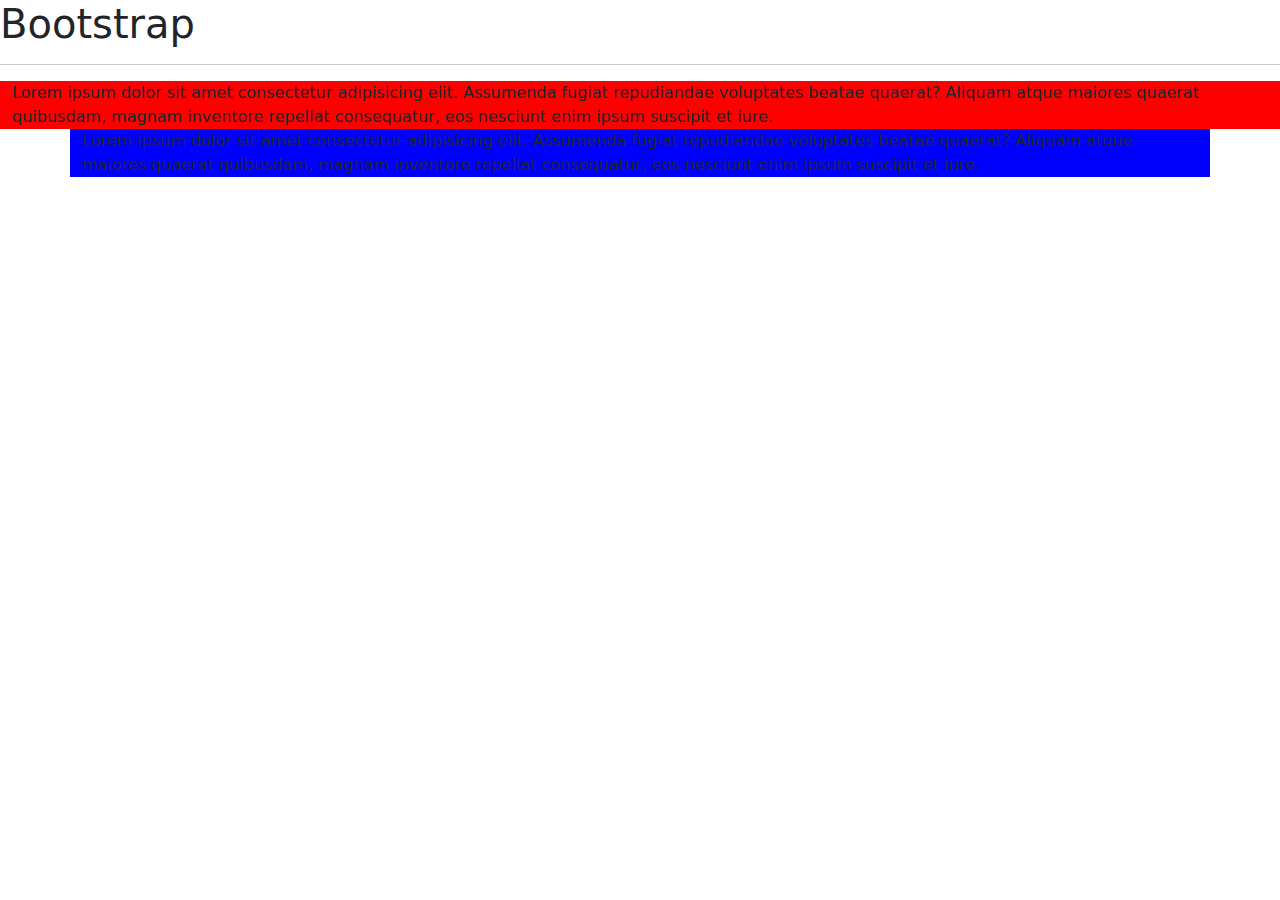
<file: lesson-bootstrap/index.html>
<!DOCTYPE html>
<html lang="en">
<head>
    <meta charset="UTF-8">
    <meta name="viewport" content="width=device-width, initial-scale=1.0">
    <link rel="stylesheet" href="https://cdn.jsdelivr.net/npm/bootstrap@5.3.5/dist/css/bootstrap.min.css">
    <link rel="stylesheet" href="./css/style.css">
    <link rel="shortcut icon" href="./logo.png" type="image/x-icon">
    <title>Bootstrap</title>
</head>
<body>
    <h1>Bootstrap</h1>
    <hr>
    <div class="container-fluid bg-red">Lorem ipsum dolor sit amet consectetur adipisicing elit. Assumenda fugiat repudiandae voluptates beatae quaerat? Aliquam atque maiores quaerat quibusdam, magnam inventore repellat consequatur, eos nesciunt enim ipsum suscipit et iure.</div>
    <div class="container bg-blue">Lorem ipsum dolor sit amet consectetur adipisicing elit. Assumenda fugiat repudiandae voluptates beatae quaerat? Aliquam atque maiores quaerat quibusdam, magnam inventore repellat consequatur, eos nesciunt enim ipsum suscipit et iure.</div>
    <script src="https://cdn.jsdelivr.net/npm/bootstrap@5.3.5/dist/js/bootstrap.bundle.min.js"></script>
    <script src="./js/script.js"></script>
</body>
</html>
</file>
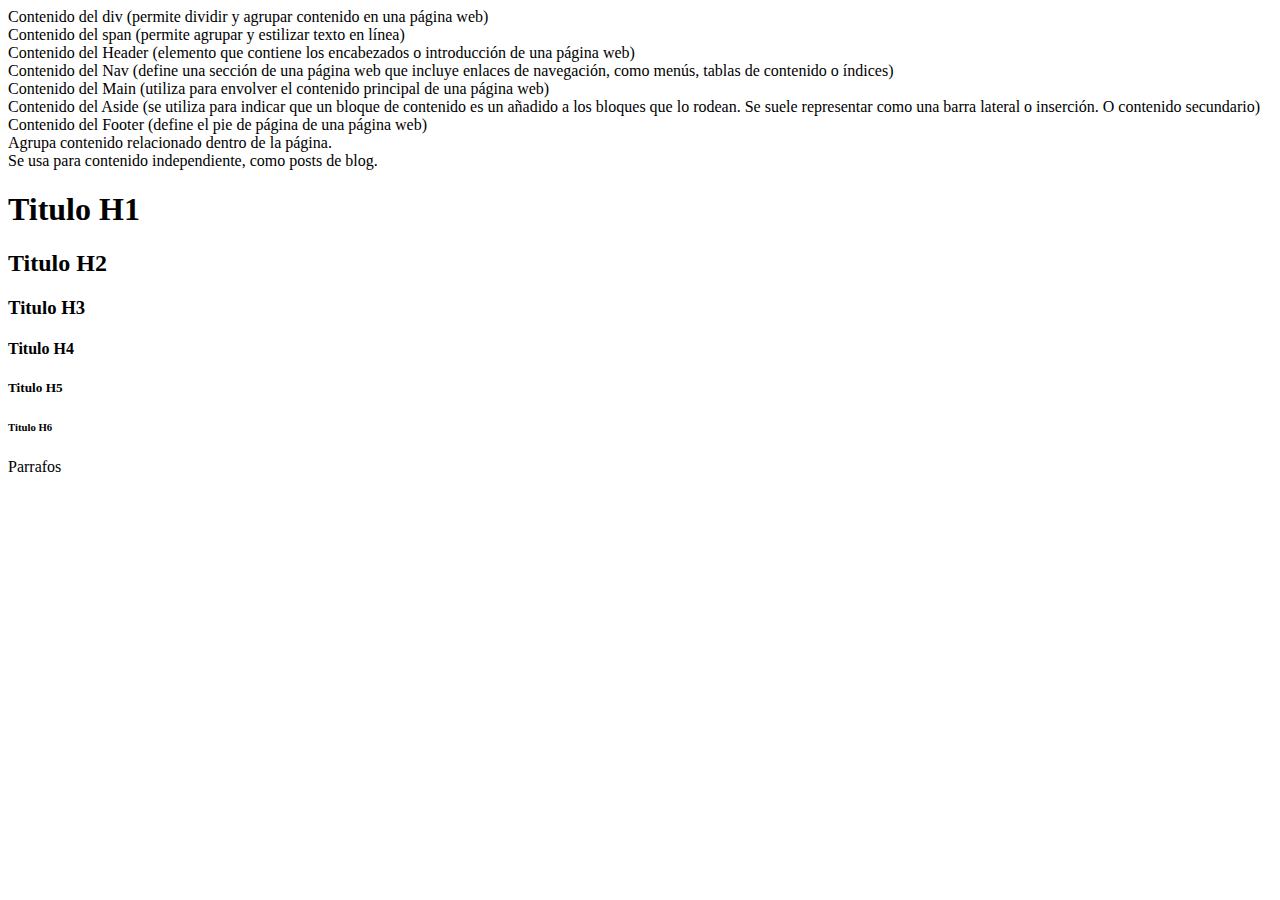
<file: lesson-html/index.html>
<!DOCTYPE html>
<html lang="es">
<head>
    <meta charset="UTF-8">
    <meta name="viewport" content="width=device-width, initial-scale=1.0">
    <link rel="shortcut icon" href="./logo.png" type="image/x-icon">
    <title>HTML Lessons</title>
</head>
<body>
    <!-- Generic Tags -->
        <div>Contenido del div (permite dividir y agrupar contenido en una página web)</div>
        <span>Contenido del span (permite agrupar y estilizar texto en línea)</span>
    <!-- Semantic Tags -->
        <!-- Structure -->
            <header>Contenido del Header (elemento que contiene los encabezados o introducción de una página web)</header>
            <nav>Contenido del Nav (define una sección de una página web que incluye enlaces de navegación, como menús, tablas de contenido o índices)</nav>
            <main>Contenido del Main (utiliza para envolver el contenido principal de una página web)</main>
            <aside>Contenido del Aside (se utiliza para indicar que un bloque de contenido es un añadido a los bloques que lo rodean. Se suele representar como una barra lateral o inserción. O contenido secundario)</aside>
            <footer>Contenido del Footer (define el pie de página de una página web)</footer>
        <!-- Sub-structure -->
         <section>Agrupa contenido relacionado dentro de la página.</section>
         <article>Se usa para contenido independiente, como posts de blog.</article>
        <!-- Content -->
            <!-- Titles -->
             <h1>Titulo H1</h1>
             <h2>Titulo H2</h2>
             <h3>Titulo H3</h3>
             <h4>Titulo H4</h4>
             <h5>Titulo H5</h5>
             <h6>Titulo H6</h6>
            <!-- Paragraphs -->
             <p>Parrafos</p>
             
</body>
</html>
</file>
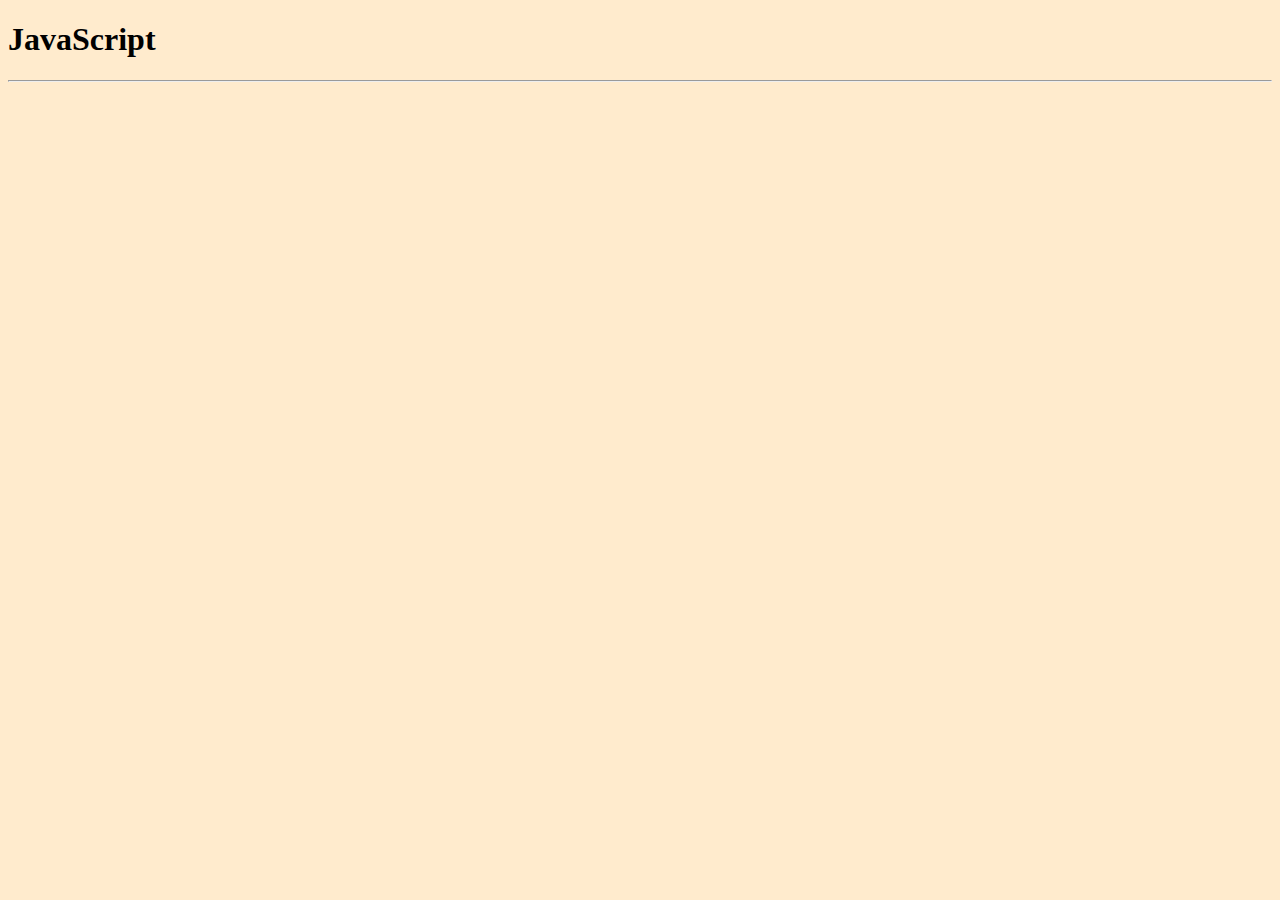
<file: lesson-javascript/index.html>
<!DOCTYPE html>
<html lang="en">
<head>
    <meta charset="UTF-8">
    <meta name="viewport" content="width=device-width, initial-scale=1.0">
    <title>javascript</title>
    <link rel="shortcut icon" href="./logo.png" type="image/x-icon">
    <link rel="stylesheet" href="./CSS/style.css">
</head>
<body>
    <h1>JavaScript</h1>
    <hr/>
    <script src="./js/script.js"></script>
</body>
</html>
</file>
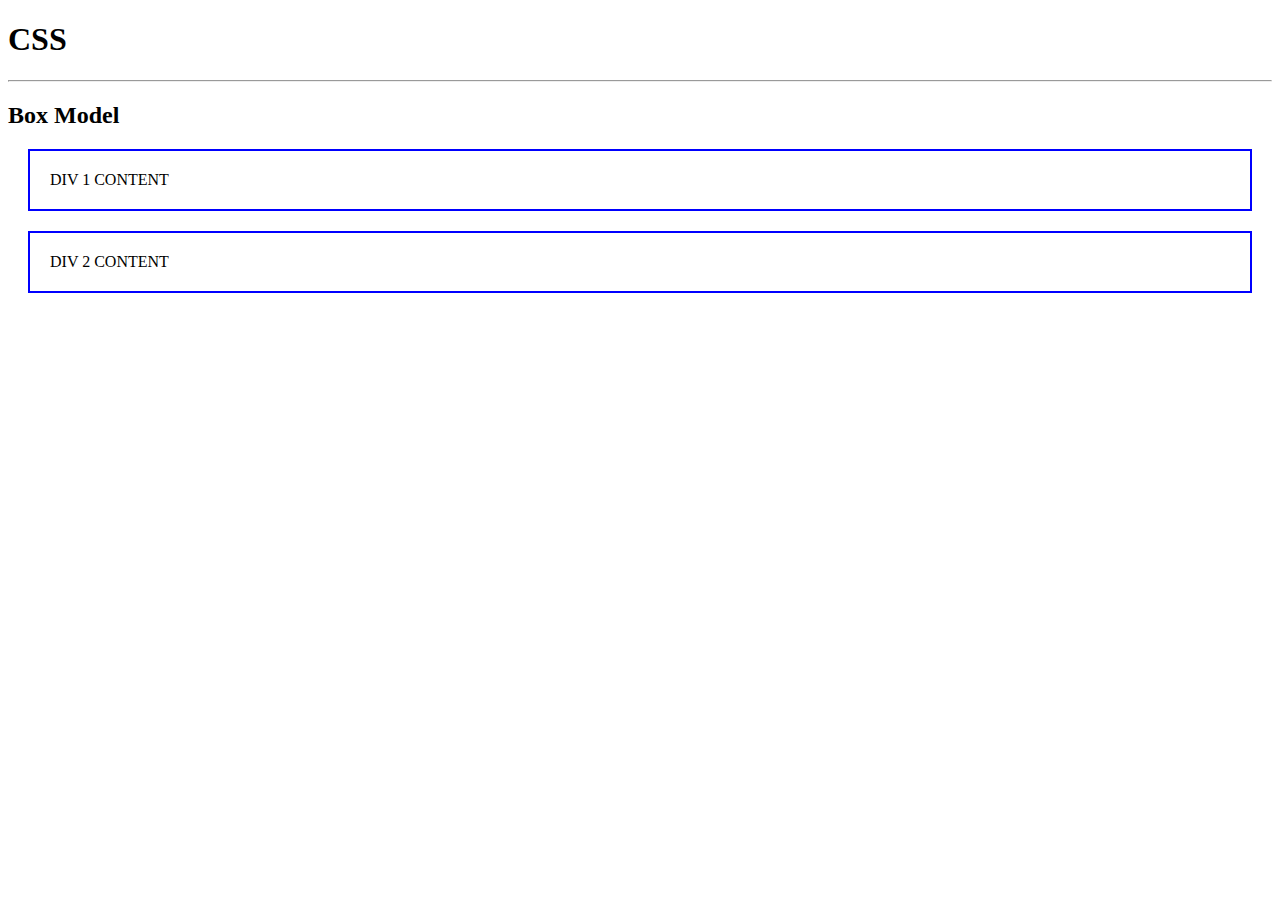
<file: lesson-css/example/index.html>
<!DOCTYPE html>
<html lang="en">
<head>
    <meta charset="UTF-8">
    <meta name="viewport" content="width=device-width, initial-scale=1.0">
    <link rel="stylesheet" href="./style.css">
    <title>CSS</title>
</head>
<body>
    <h1>CSS</h1>
    <hr>
    <section>
        <h2>Box Model</h2>
        <div>DIV 1 CONTENT</div>
        <div>DIV 2 CONTENT</div>
    </section>
    <section>
        
    </section>
</body>
</html>
</file>
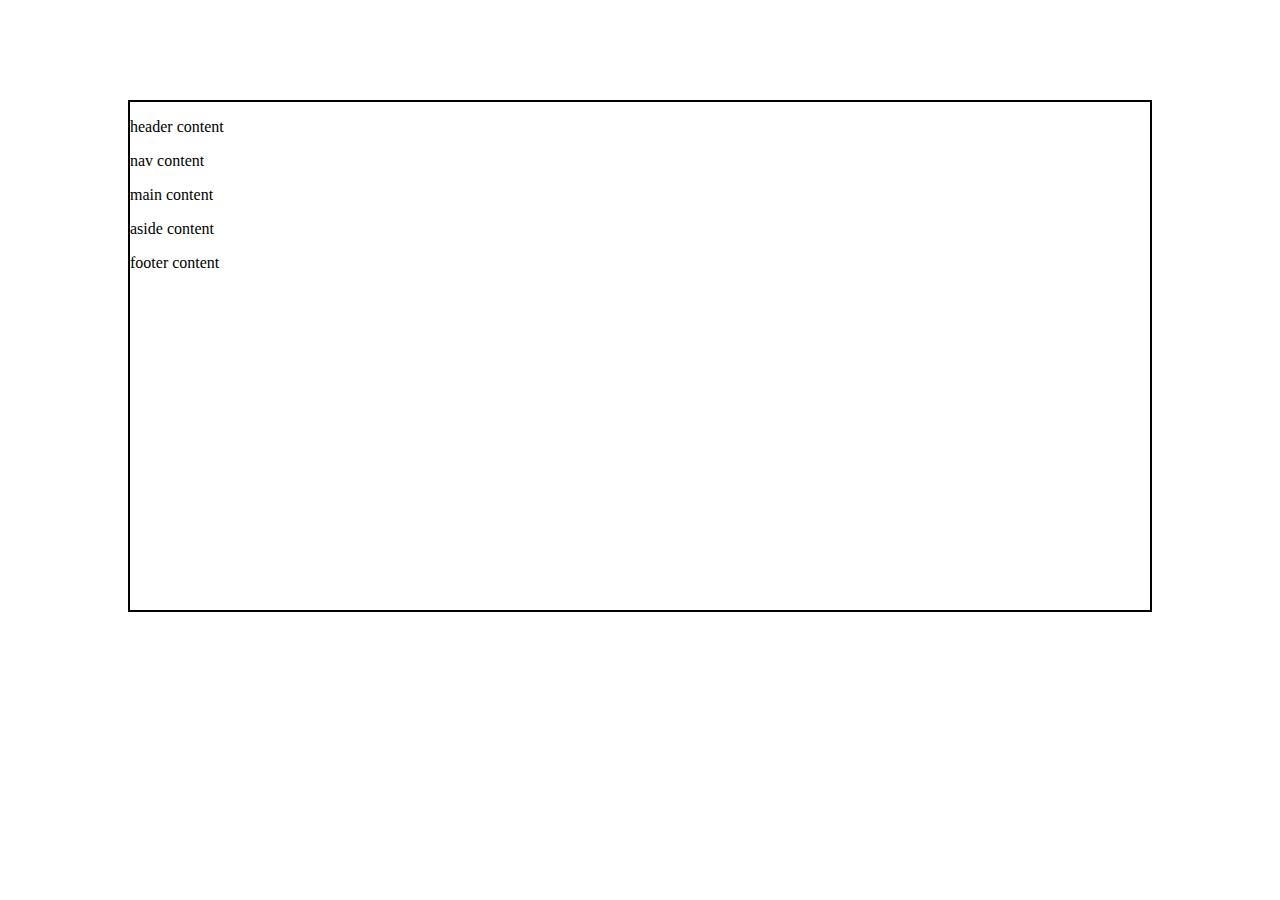
<file: lesson-css/layout-flexbox.html>
<!DOCTYPE html>
<html lang="en">
<head>
    <meta charset="UTF-8">
    <meta name="viewport" content="width=device-width, initial-scale=1.0">
    <title>Layout Flexbox</title>
    <style>
        * {
            box-sizing: border-box;
        }
        html {
            height: 100%;
        }
        body {
            margin: 0;
            border: 2px solid black;
            width: 1024px;
            height: 512px;
            margin-top: 100px;
            margin-left: auto;
            margin-right: auto;
        }

    </style>
</head>
<body>
    <header>
        <p>header content</p>
    </header>
    <nav>
        <p>nav content</p>
    </nav>
    <main>
        <p>main content</p>
    </main>
    <aside>
        <p>aside content</p>
    </aside>
    <footer>
        <p>footer content</p>
    </footer>
</body>
</html>
</file>
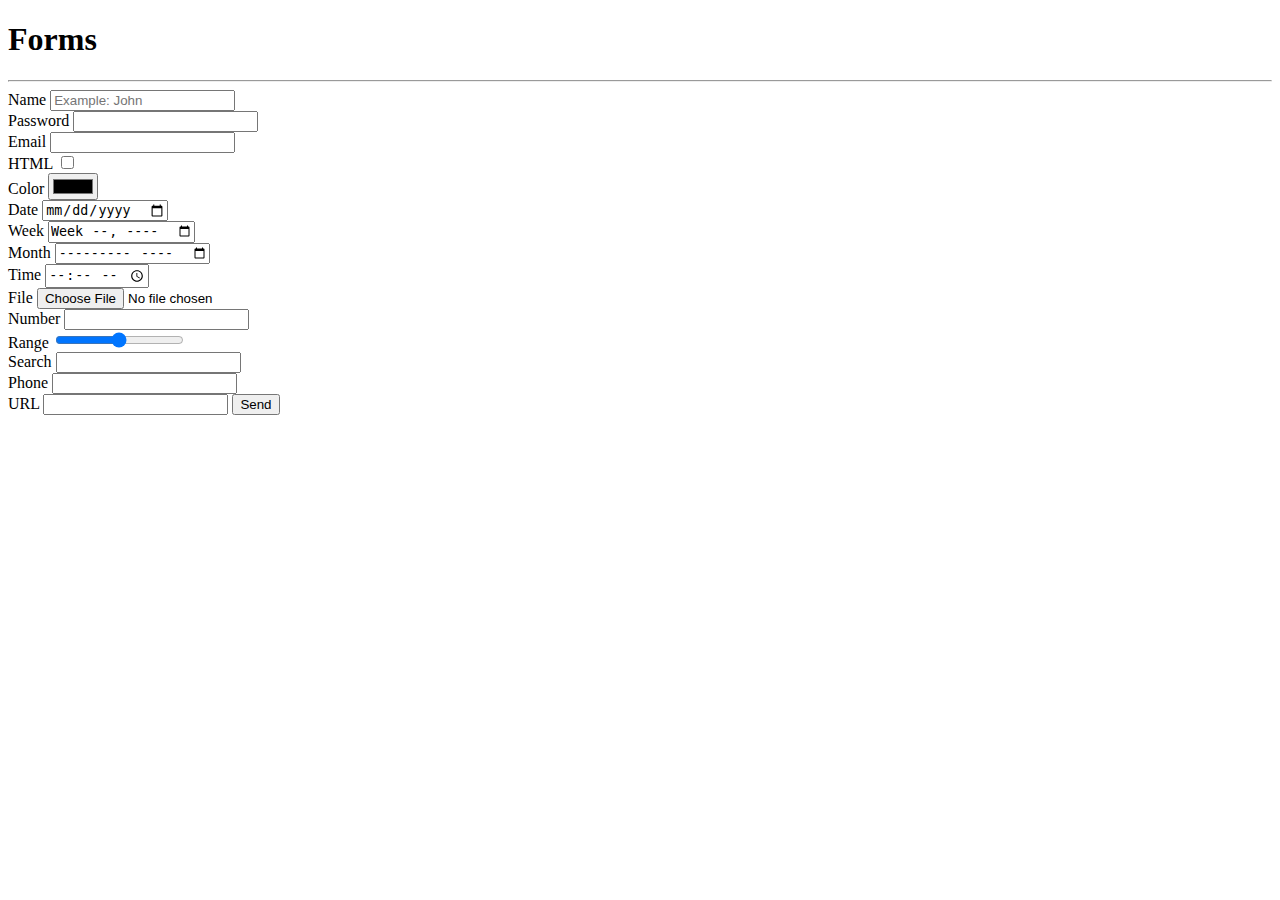
<file: lesson-html/forms.html>
<!DOCTYPE html>
<html lang="en">
<head>
    <meta charset="UTF-8">
    <meta name="viewport" content="width=device-width, initial-scale=1.0">
    <title>Forms</title>
</head>
<body>
    <h1>Forms</h1>
    <hr>
    <form>
        <label>Name
        <input type="text" id="name" placeholder="Example: John">
        </label>

        <br>

        <label>Password
            <input type="password" id="password">
        </label>

        <br>

        <label>Email
            <input type="email" id="email" required>
        </label>

        <br>

        <label>HTML
            <input type="checkbox" id="checkbox" required>
        </label>

        <br>

        <label>Color
            <input type="color" id="color" required>
        </label>

        <br>

        <label>Date
            <input type="date" id="date" required>
        </label>

        <br>

        <label>Week
            <input type="week" id="week" required>
        </label>

        <br>

        <label>Month
            <input type="month" id="month" required>
        </label>

        <br>

        <label>Time
            <input type="time" id="time" required>
        </label>

        <br>

        <label>File
            <input type="file" id="file" required>
        </label>

        <br>

        <label>Number
            <input type="number" id="number" required>
        </label>

        <br>

        <label>Range
            <input type="range" id="range" required>
        </label>

        <br>

        <label>Search
            <input type="search" id="search" required>
        </label>

        <br>

        <label>Phone
            <input type="tel" id="phonme" required>
        </label>

        <br>

        <label>URL
            <input type="url" id="url" required>
        </label>

        <input type="submit" value="Send">
    </form>
</body>
</html>
</file>
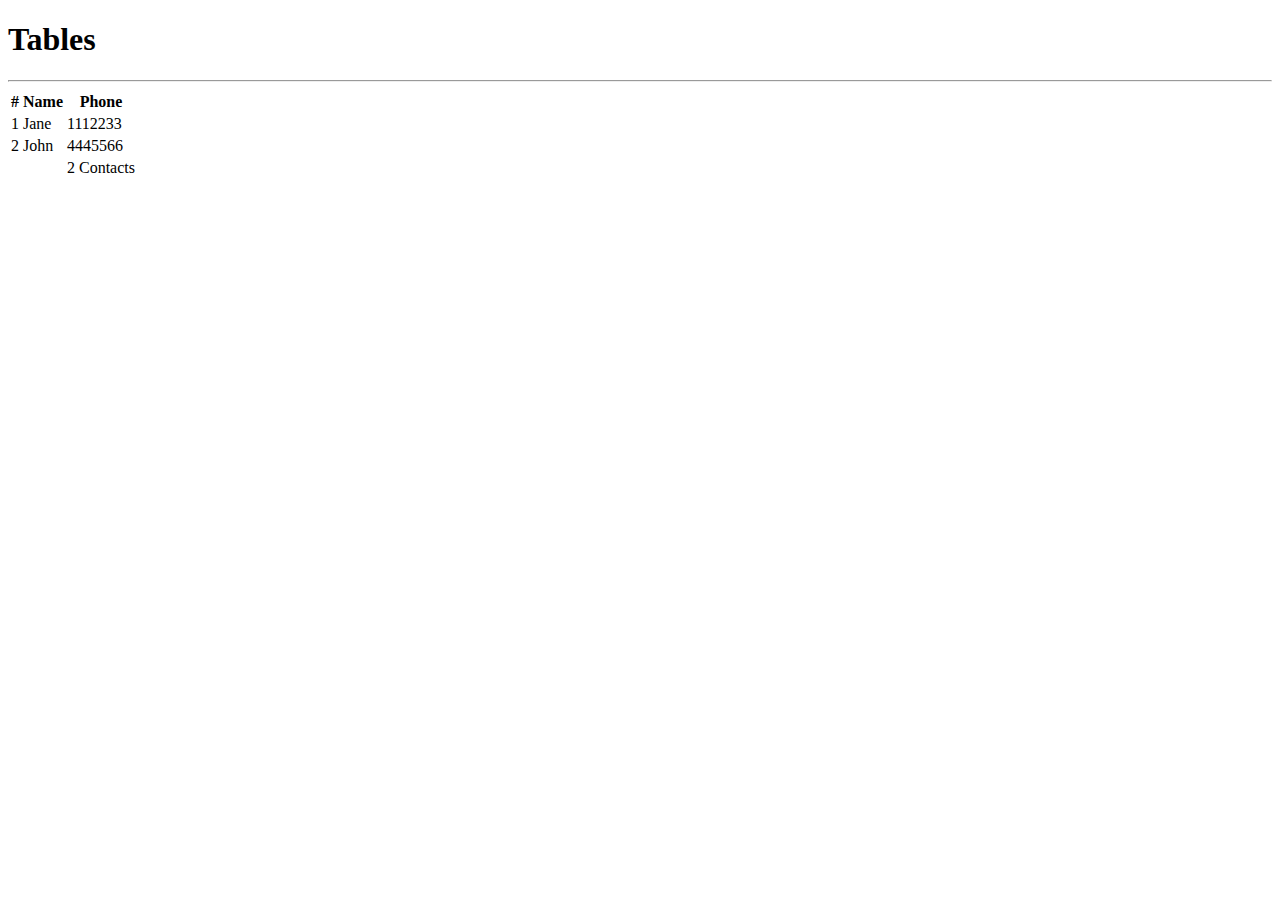
<file: lesson-html/tables.html>
<!DOCTYPE html>
<html lang="en">
<head>
    <meta charset="UTF-8">
    <meta name="viewport" content="width=device-width, initial-scale=1.0">
    <title>Tables</title>
</head>
<body>
    <h1>Tables</h1>
    <hr>
    <table>
        <thead>
            <tr>
               <th>#</th>
               <th>Name</th>
               <th>Phone</th>
            </tr>
        </thead>
        <tbody>
            <tr>
                <td>1</td>
                <td>Jane</td>
                <td>1112233</td>
            </tr>
            <tr>
                <td>2</td>
                <td>John</td>
                <td>4445566</td>
            </tr>
        </tbody>
        <tfoot>
            <tr>
                <td></td>
                <td></td>
                <td>2 Contacts</td>
            </tr>
        </tfoot>
    </table>
</body>
</html>
</file>
<file: lesson-bootstrap/css/style.css>
.bg-red{
    background-color: red;
}
.bg-blue{
    background-color: blue;
}
</file>
<file: lesson-javascript/CSS/style.css>
body {
    background-color: blanchedalmond;
}
</file>
<file: lesson-css/example/style.css>
div {
    border: 2px solid blue;
    padding: 20px;
    margin: 20px;
}

.parent {
    width: 300px;
    height: 300px;
    background-color: darkturquoise;
}

.child {
    margin-left: 150px;
    margin-top: 150;
    margin-bottom: 150px;
    margin-right: 150px;
    width: 150px;
    height: 150px;
    background-color: brown;
}
</file>
